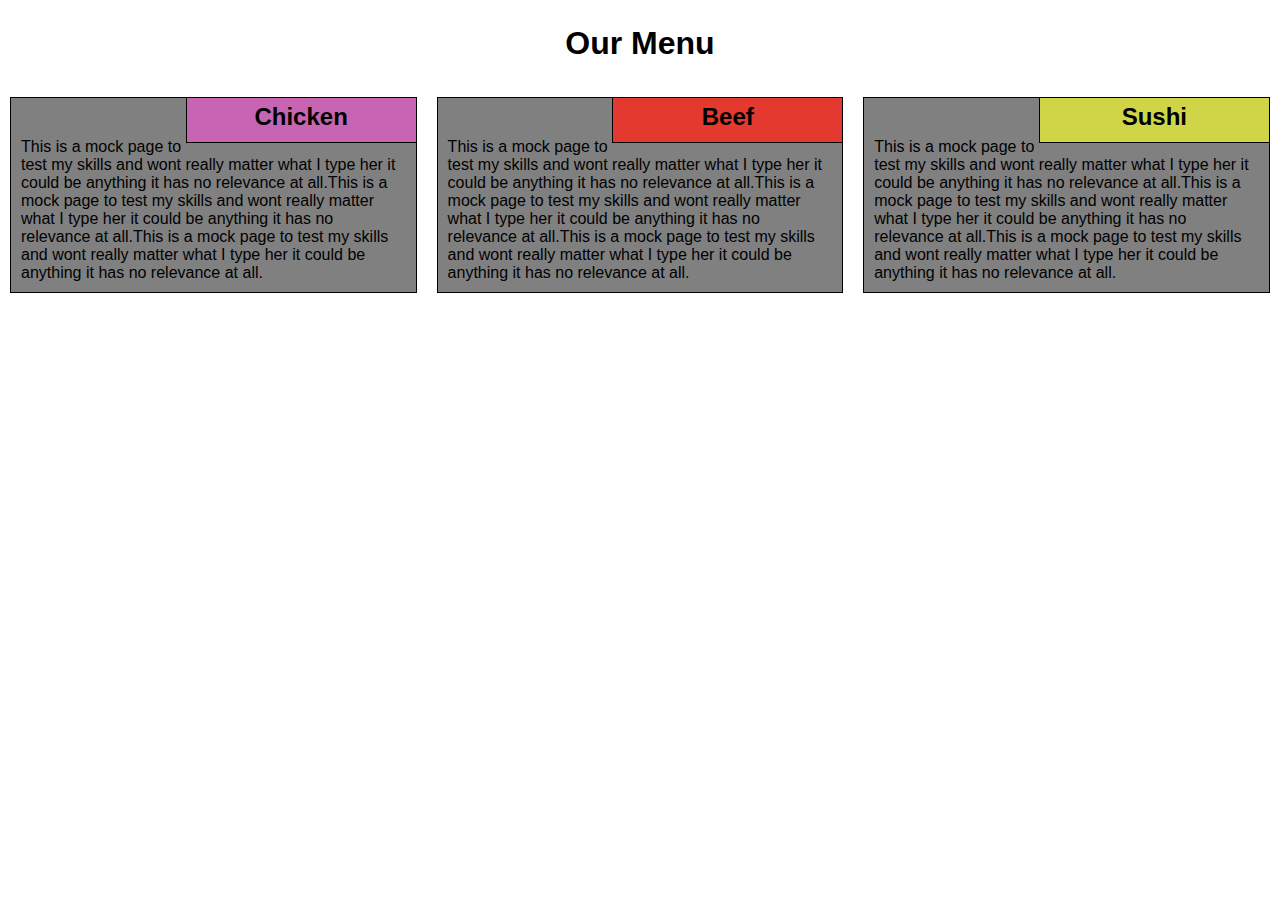
<file: index.html>
<!DOCTYPE html>
<html lang="en">
<head>
	<meta charset="utf-8">
	<meta name="viewport" content="width=device-width, initial-scale=1">
	<title>Mod2 Test</title>
	<link rel="stylesheet" type="text/css" href="mod2-solution/external.css">
</head>
<body>

<h1>Our Menu</h1>

<div class="row">
<div class="col-lg-4 col-md-6 col-sm-6">
	<div class="section">
		<h2 class="chicken">Chicken</h2>
		<p>This is a mock page to test my skills and wont really matter what I type her it could be anything it has no relevance at all.This is a mock page to test my skills and wont really matter what I type her it could be anything it has no relevance at all.This is a mock page to test my skills and wont really matter what I type her it could be anything it has no relevance at all.</p>
	</div>
</div>
<div class="col-lg-4 col-md-6 col-sm-6">
	<div class="section">
		<h2 class="beef">Beef</h2>
		<p>This is a mock page to test my skills and wont really matter what I type her it could be anything it has no relevance at all.This is a mock page to test my skills and wont really matter what I type her it could be anything it has no relevance at all.This is a mock page to test my skills and wont really matter what I type her it could be anything it has no relevance at all.</p>
	</div>
</div>
<div class="col-lg-4 col-md-12 col-sm-6">
	<div class="section">
		<h2 class="sushi">Sushi</h2>
		<p>This is a mock page to test my skills and wont really matter what I type her it could be anything it has no relevance at all.This is a mock page to test my skills and wont really matter what I type her it could be anything it has no relevance at all.This is a mock page to test my skills and wont really matter what I type her it could be anything it has no relevance at all.</p>
	</div>
</div>
</div>

</body>
</html>
</file>
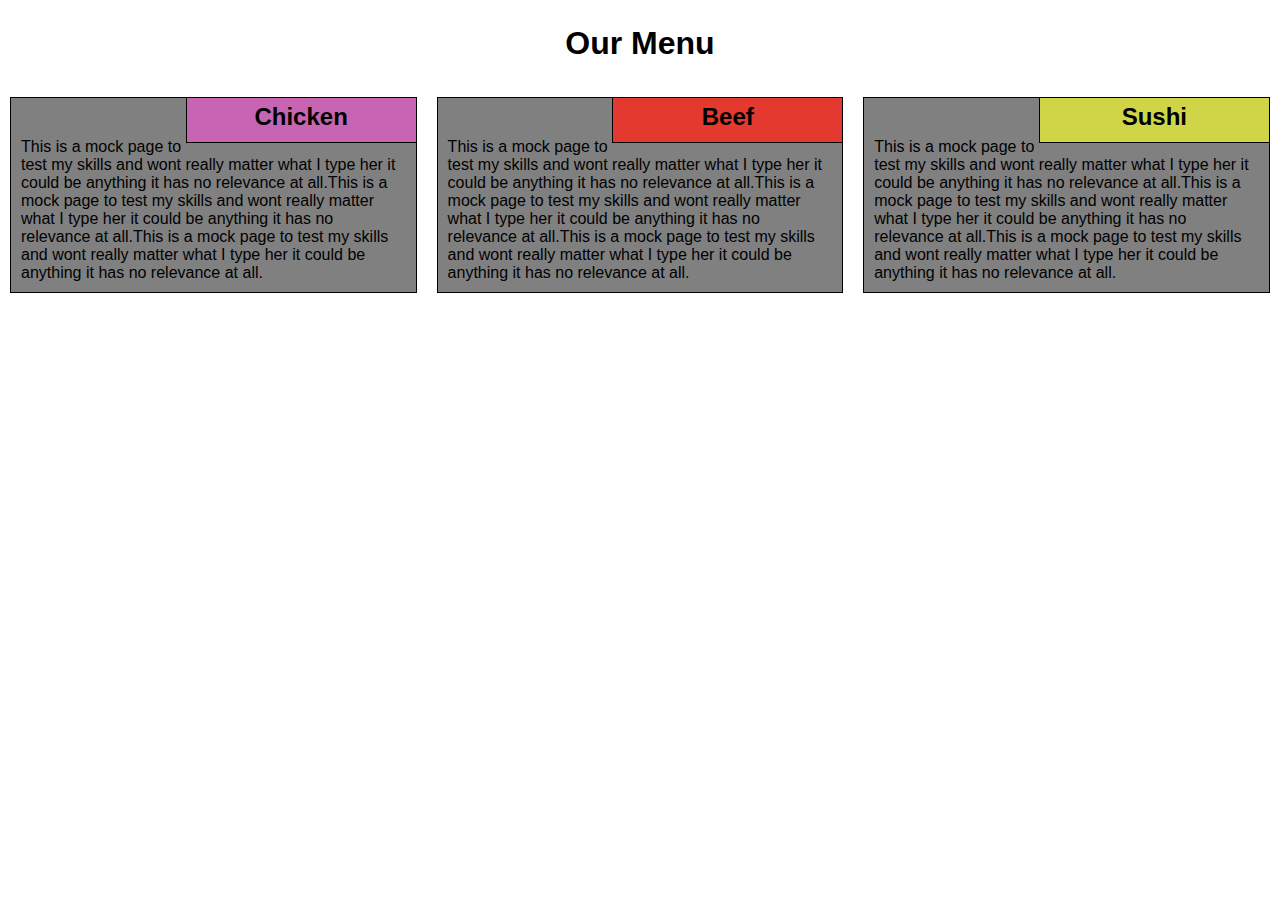
<file: mod2-solution/index.html>
<!DOCTYPE html>
<html lang="en">
<head>
	<meta charset="utf-8">
	<meta name="viewport" content="width=device-width, initial-scale=1">
	<title>Mod2 Test</title>
	<link rel="stylesheet" type="text/css" href="external.css">
</head>
<body>

<h1>Our Menu</h1>

<div class="row">
<div class="col-lg-4 col-md-6 col-sm-6">
	<div class="section">
		<h2 class="chicken">Chicken</h2>
		<p>This is a mock page to test my skills and wont really matter what I type her it could be anything it has no relevance at all.This is a mock page to test my skills and wont really matter what I type her it could be anything it has no relevance at all.This is a mock page to test my skills and wont really matter what I type her it could be anything it has no relevance at all.</p>
	</div>
</div>
<div class="col-lg-4 col-md-6 col-sm-6">
	<div class="section">
		<h2 class="beef">Beef</h2>
		<p>This is a mock page to test my skills and wont really matter what I type her it could be anything it has no relevance at all.This is a mock page to test my skills and wont really matter what I type her it could be anything it has no relevance at all.This is a mock page to test my skills and wont really matter what I type her it could be anything it has no relevance at all.</p>
	</div>
</div>
<div class="col-lg-4 col-md-12 col-sm-6">
	<div class="section">
		<h2 class="sushi">Sushi</h2>
		<p>This is a mock page to test my skills and wont really matter what I type her it could be anything it has no relevance at all.This is a mock page to test my skills and wont really matter what I type her it could be anything it has no relevance at all.This is a mock page to test my skills and wont really matter what I type her it could be anything it has no relevance at all.</p>
	</div>
</div>
</div>

</body>
</html>
</file>
<file: mod2-solution/external.css>
* {
	box-sizing: border-box;
	font-family: Helvetica;
	margin: 0;
	padding: 0;
}

h1 {
	text-align: center;
	margin-bottom: 25px;
	margin-top: 25px;
}

h2 {
	border-bottom: 1px solid black;
	border-left: 1px solid black;
	position: relative;
	float: right;
	font-size: 24px;
	font-weight: bold;
	text-align: center;
	width: 230px;
	padding-top: 5px;
	margin: 0;
	height: 45px;

}

p {
	padding: 40px 10px 10px 10px;
}
.section {
    background-color: grey;
    border: 1px solid black;
    margin: 10px;
    float: left;
}

.row {
	width: 100%;
}

.chicken {
	background-color: #C765B2;
}

.beef {
	background-color: #E3392E;
}

.sushi {
	background-color: #D0D547;
}

@media (min-width: 992px) {
  .col-lg-1, .col-lg-2, .col-lg-3, .col-lg-4, .col-lg-5, .col-lg-6, .col-lg-7, .col-lg-8, 
  .col-lg-9, .col-lg-10, .col-lg-11, .col-lg-12 {
    float: left;
  }
  .col-lg-1 {
    width: 8.33%;
  }
  .col-lg-2 {
    width: 16.66%;
  }
  .col-lg-3 {
    width: 25%;
  }
  .col-lg-4 {
    width: 33.33%;
  }
  .col-lg-5 {
    width: 41.66%;
  }
  .col-lg-6 {
    width: 50%;
  }
  .col-lg-7 {
    width: 58.33%;
  }
  .col-lg-8 {
    width: 66.66%;
  }
  .col-lg-9 {
    width: 74.99%;
  }
  .col-lg-10 {
    width: 83.33%;
  }
  .col-lg-11 {
    width: 91.66%;
  }
  .col-lg-12 {
    width: 100%;
  }
}

@media (min-width: 768px) and (max-width: 991px) {
  .col-md-1, .col-md-2, .col-md-3, .col-md-4, .col-md-5, .col-md-6, .col-md-7, .col-md-8, 
  .col-md-9, .col-md-10, .col-md-11, .col-md-12 {
    float: left;
  }
  .col-md-1 {
    width: 8.33%;
  }
  .col-md-2 {
    width: 16.66%;
  }
  .col-md-3 {
    width: 25%;
  }
  .col-md-4 {
    width: 33.33%;
  }
  .col-md-5 {
    width: 41.66%;
  }
  .col-md-6 {
    width: 50%;
  }
  .col-md-7 {
    width: 58.33%;
  }
  .col-md-8 {
    width: 66.66%;
  }
  .col-md-9 {
    width: 74.99%;
  }
  .col-md-10 {
    width: 83.33%;
  }
  .col-md-11 {
    width: 91.66%;
  }
  .col-md-12 {
    width: 100%;
  }
  .sushi {
  	width: 100%;
  }
}
</file>
